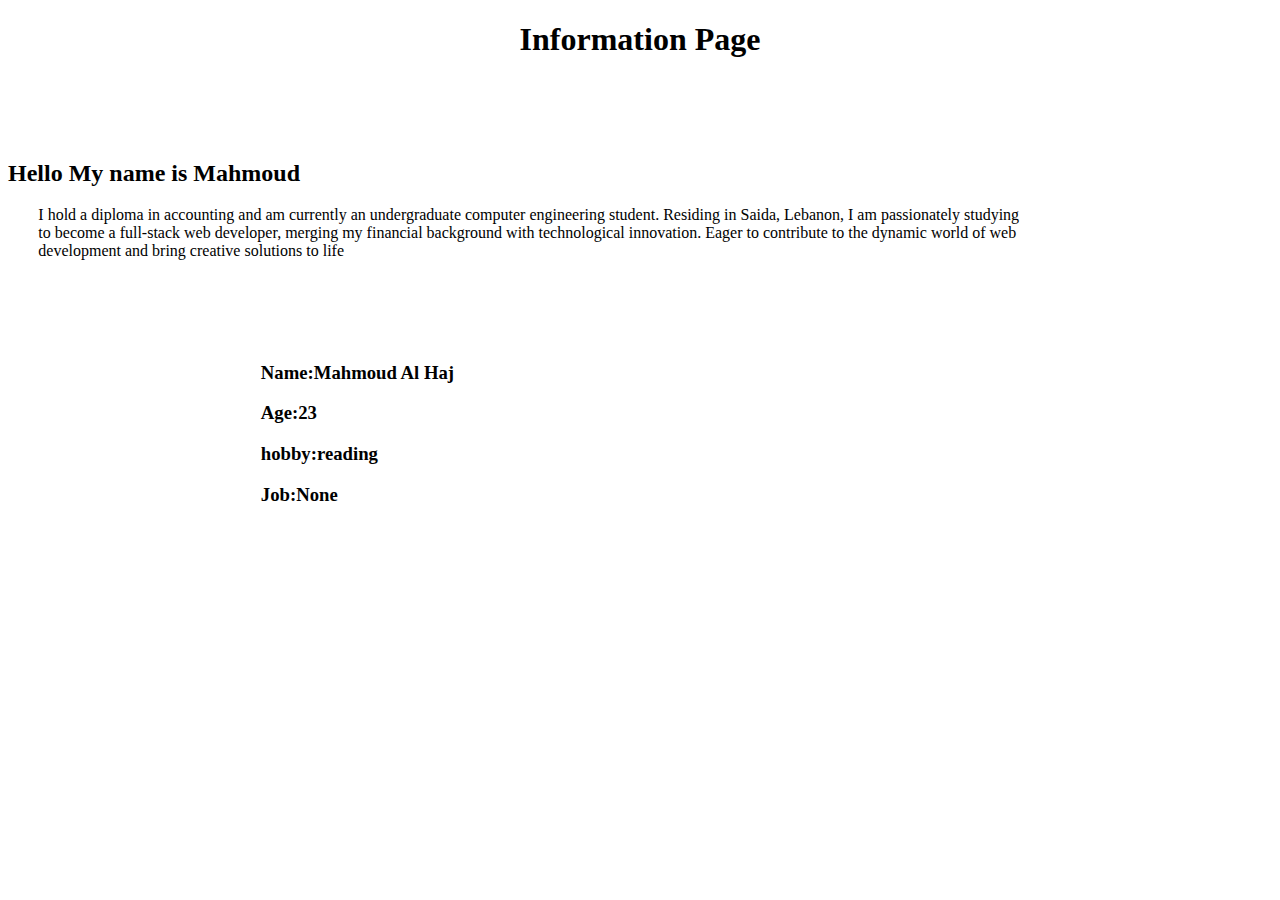
<file: info.html>
<!DOCTYPE html>
<html lang="en">
<head>
    <meta charset="UTF-8">
    <meta name="viewport" content="width=device-width, initial-scale=1.0">
    <title>Document</title>
    <link rel="stylesheet" href="./style/info.css">
</head>
<body>
    <h1>Information Page</h1>

    <div class="info">
        <h2>Hello My name is Mahmoud</h2>
    
        <p>I hold a diploma in accounting and am currently an undergraduate computer engineering student. Residing in Saida, Lebanon, I am passionately studying to become a full-stack web developer, merging my financial background with technological innovation. Eager to contribute to the dynamic world of web development and bring creative solutions to life</p>
    </div>

    <div class="table-info">
        <h3>Name:Mahmoud Al Haj</h3>
        <h3>Age:23</h3>
        <h3>hobby:reading</h3>
        <h3>Job:None</h3>
    </div>
    
</body>
</html>
</file>
<file: style/info.css>
h1{
    text-align: center;
}
.info{
    margin-top: 8%;
    width: 80%;
    
}
p{
    margin-left: 3%;
}


.table-info{
    margin-top: 8%;
    margin-left: 20%;
    
}
</file>
